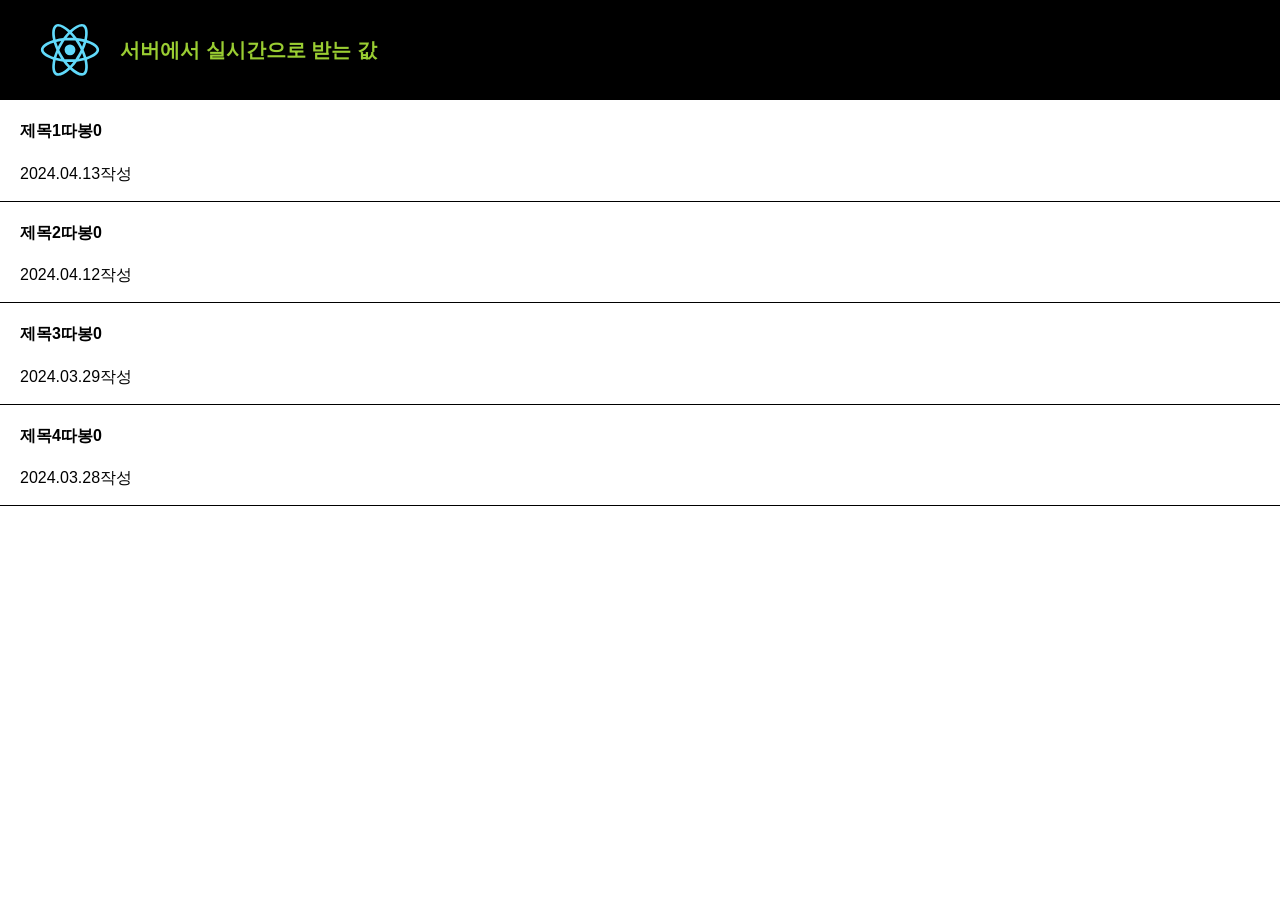
<file: index.html>
<!doctype html><html lang="en"><head><meta charset="utf-8"/><link rel="icon" href="/favicon.ico"/><meta name="viewport" content="width=device-width,initial-scale=1"/><meta name="theme-color" content="#000000"/><meta name="description" content="Web site created using create-react-app"/><link rel="apple-touch-icon" href="/logo192.png"/><link rel="manifest" href="/manifest.json"/><title>React App</title><script defer="defer" src="/static/js/main.bbf832da.js"></script><link href="/static/css/main.7d4492ca.css" rel="stylesheet"></head><body><noscript>You need to enable JavaScript to run this app.</noscript><div id="root"></div></body></html>
</file>
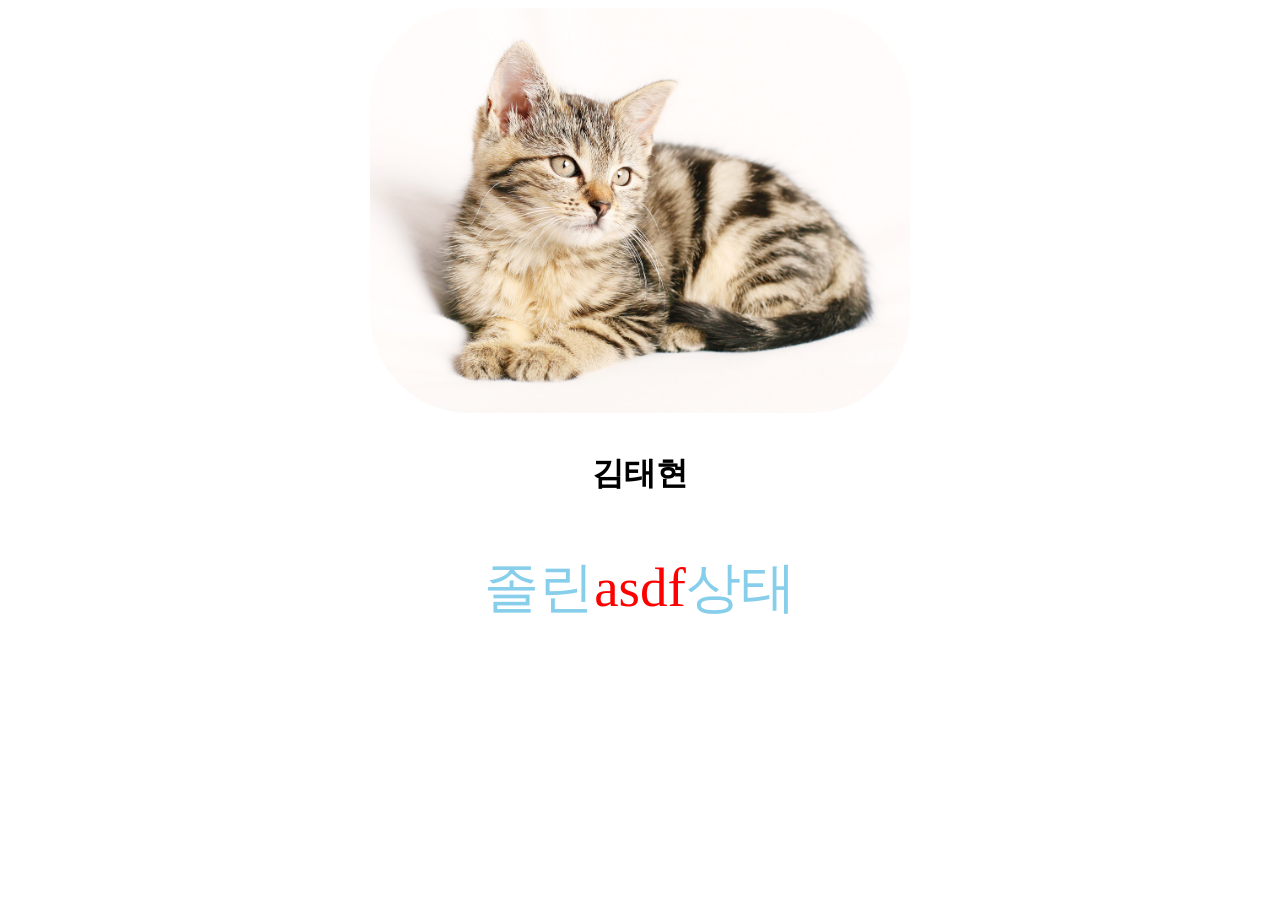
<file: layout1.html>
<!DOCTYPE html>
<html lang="en">
<head>
    <meta charset="UTF-8">
    <meta name="viewport" content="width=device-width, initial-scale=1.0">
    <title>Document</title>
    <link href="layout1.css"rel="stylesheet">
</head>
<body>
    <!--이미지-->
    <img src="cat1.jpg" class="round-image">
    <!--제목글-->
    <br><h1 class="content">김태현</h1>
    <!--본문글-->
    <p class="title">졸린<span style="color:red;font-weight:bolderletter-spacing 100px;">asdf</span>상태</p>
</body>
</html>
</file>
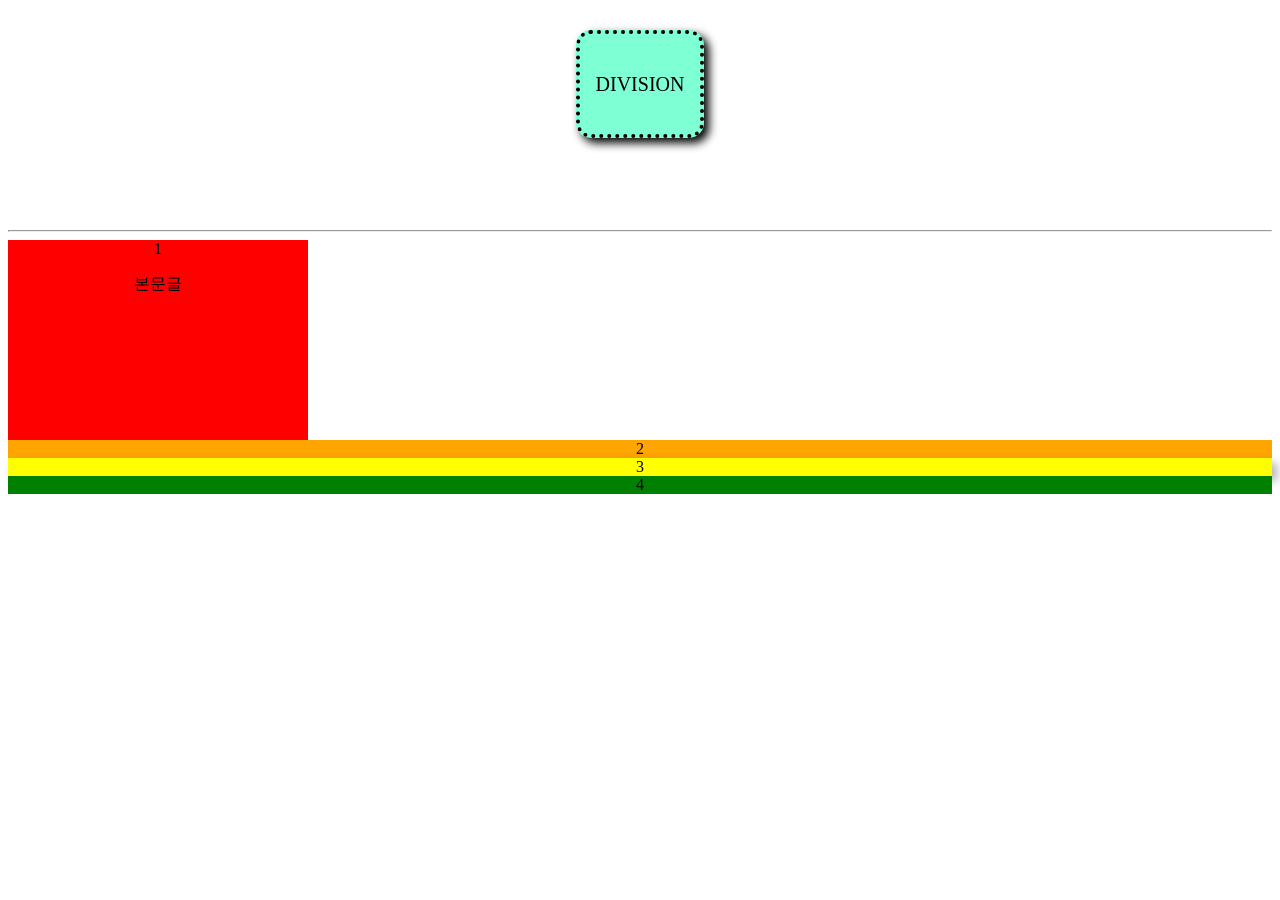
<file: layout2.html>
<!DOCTYPE html>
<html lang="en">
<head>
    <meta charset="UTF-8">
    <meta name="viewport" content="width=device-width, initial-scale=1.0">
    <title>Division</title>
    <style>
        body {
            text-align: center; /* Center text horizontally */
        }

        .box {
            background-color: aquamarine;
            height: 80px;
            width: 100px;
            border: 4px dotted black;
            border-radius: 15px;
            font-size: 20px;
            margin: 30px;
            padding: 10px;
            display: flex;
            align-items: center; /* Center text vertically */
            justify-content: center; /* Center text horizontally */
            box-shadow: 5px 5px 10px rgba(1, 1, 1, 1);
            text-align: center;
            margin-left: auto;
            margin-right: auto;
        }
    </style>
</head>
<body>

<div class="box">DIVISION</div>

<br><br><br>
<hr>

<!-- division: 구간을 박스로 나눈다. (기본 높이:0, 기본 가로:100%) -->
<div style="background: red;width:300px;height: 200px;">1
    <p>본문글</p>
</div>
<div style="background: orange;">2</div>
<div style="background: yellow;box-shadow: 5px 5px 10px rgba(0, 0, 0, 0.3);">3</div>
<div style="background: green;">4</div>

</body>
</html>
</file>
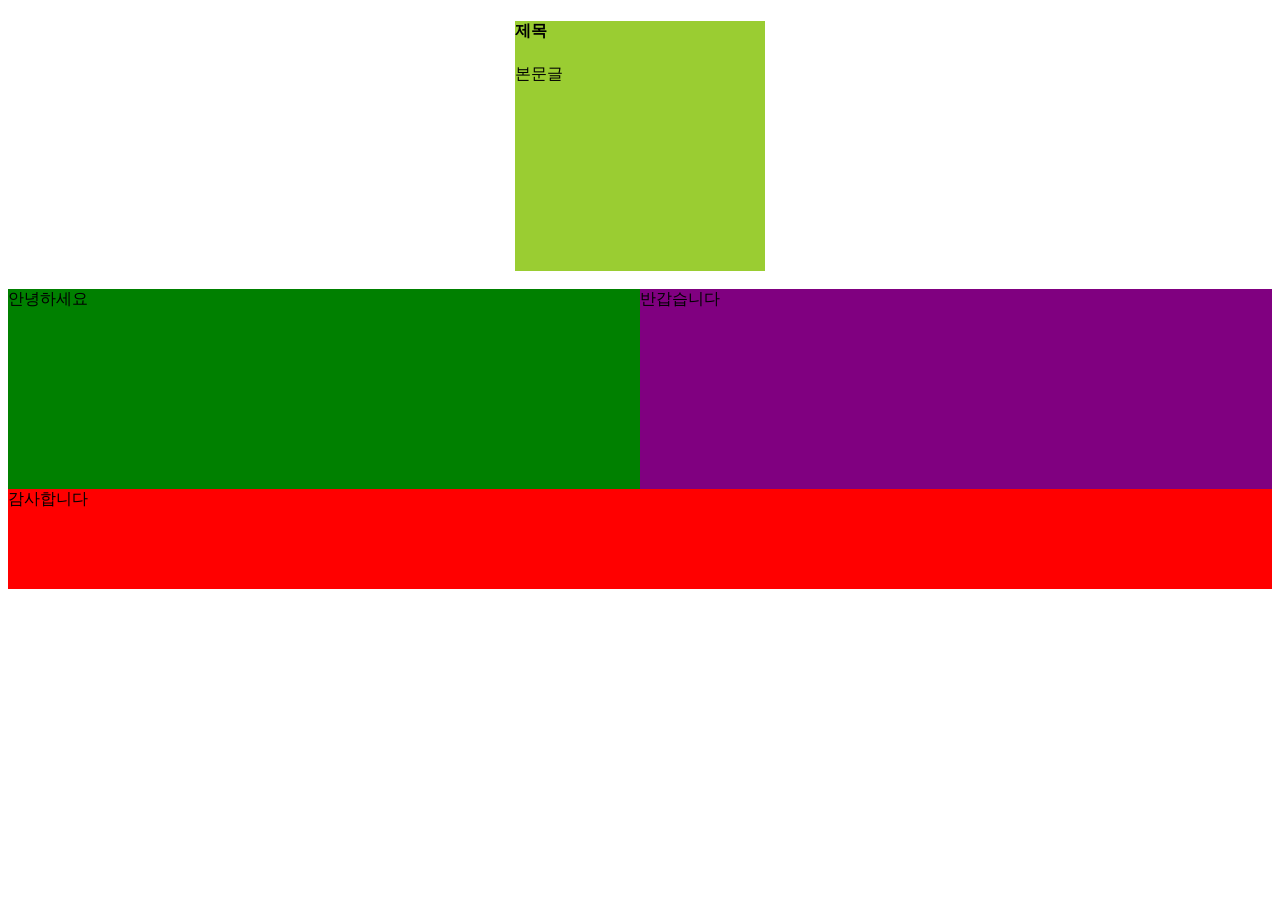
<file: layout3.html>
<!DOCTYPE html>
<html lang="ko">
<head>
    <meta charset="UTF-8">
    <meta name="viewport" content="width=device-width, initial-scale=1.0">
    <title>ㅎㅇ</title>
    <link herf="css/layout3.css" rel="stylesheet">
</head>
<body>
    <div style="background: yellowgreen;
    width:250px;
    height:250px;
    display:block;
    margin-left:auto;
    margin-right:auto;">
    <h4>제목</h4>
    <p>본문글</p>
    </div>
    <br>
    <div style="background:green;width:50%;height: 200px;float:left;">안녕하세요</div> 
    <div style="background: purple;width:50%;height: 200px;float:left;">반갑습니다</div> 
    <div style="clear:both"></div><!--float:left헤제-->
    <div style="background:red;height: 100px;">감사합니다</div>
</body>
</html>
</file>
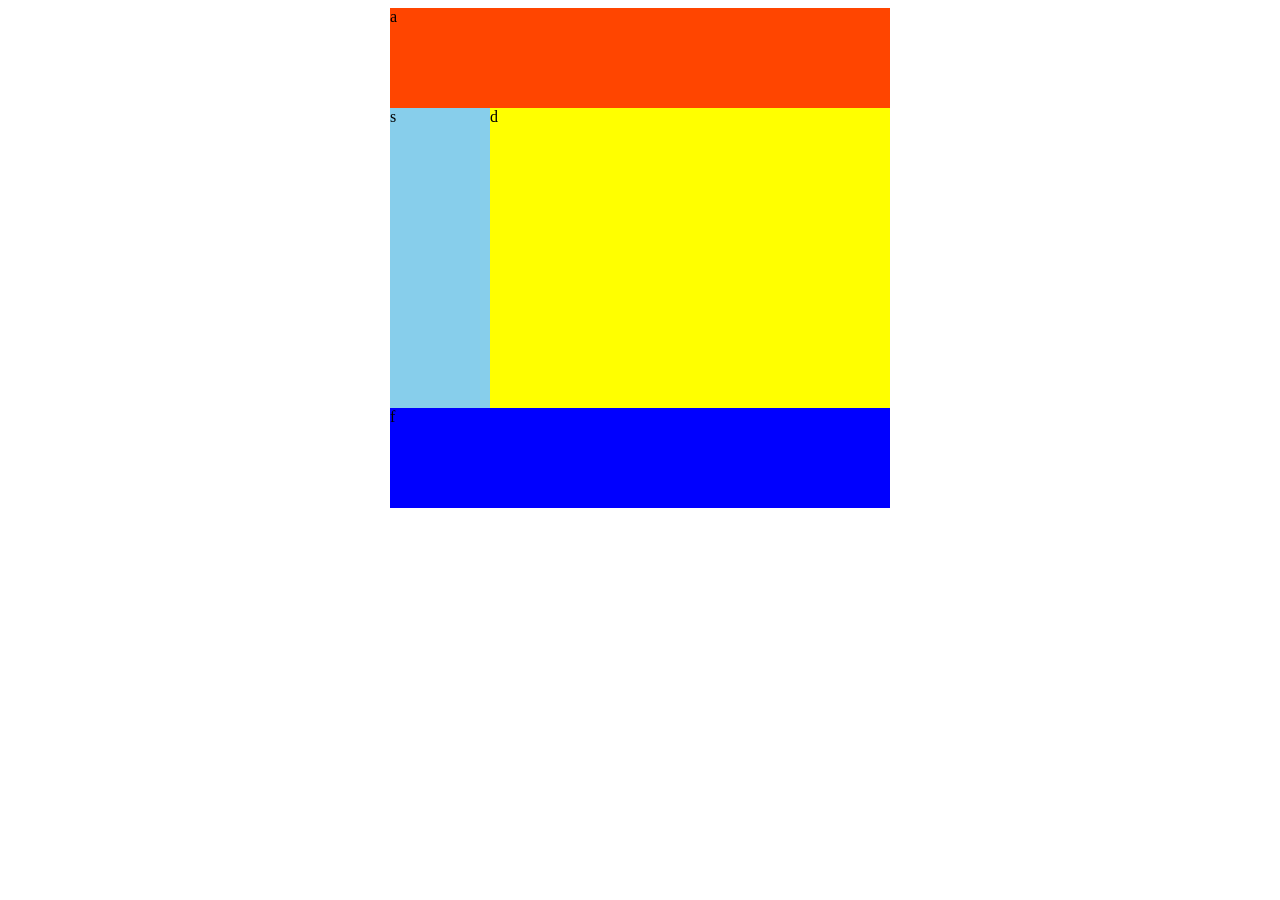
<file: layout4.html>
<!DOCTYPE html>
<html lang="en">
<head>
    <meta charset="UTF-8">
    <meta name="viewport" content="width=device-width, initial-scale=1.0">
    <title>ㅎㅇ</title>
</head>
<body>
    <div style="margin-left:auto;margin-right:auto; width: 500px;">
        <div style="background:orangered;width:500px;height:100px;">a</div>
        <div style="background:skyblue;width:100px;height:300px;float:left;">s</div>
        <div style="background:yellow;width:400px;height:300px;float:left;">d</div>
        <div style="clear:both"></div>
        <div style="background:blue;width:500px;height:100px;">f</div>
    </div>
</body>
</html>
</file>
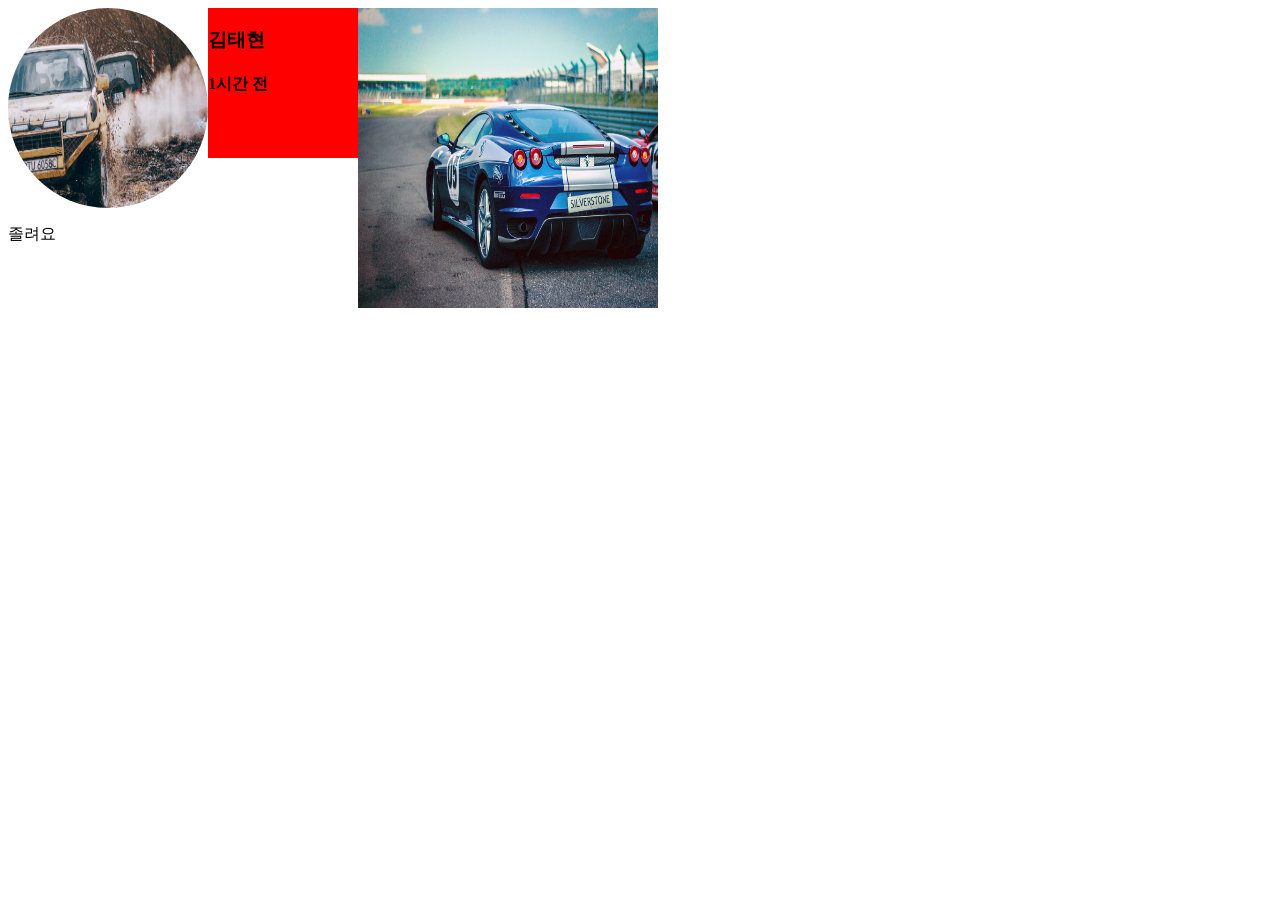
<file: layout6.html>
<!DOCTYPE html>
<html lang="en">
<head>
    <meta charset="UTF-8">
    <meta name="viewport" content="width=device-width, initial-scale=1.0">
    <title>Document</title>
</head>
<body>
    <div style="margin-left: auto;margin-right: auto;">
        <div style="float:left;">
            <img src="car1.jpg" style="border-radius: 500px;width:200px;height:200px;float:left;">
            <div style="background:red;width:150px;height: 150px;float:left;">
                <h3>김태현</h3>
                <h4>1시간 전</h4>
            
            </div>
            <div style="clear:both;"></div>
            <p>졸려요</p>
        </div>
        <img src="car.jpg" style="float:left;width:300px;height:300px;">
</div>
</body>
</html>
</file>
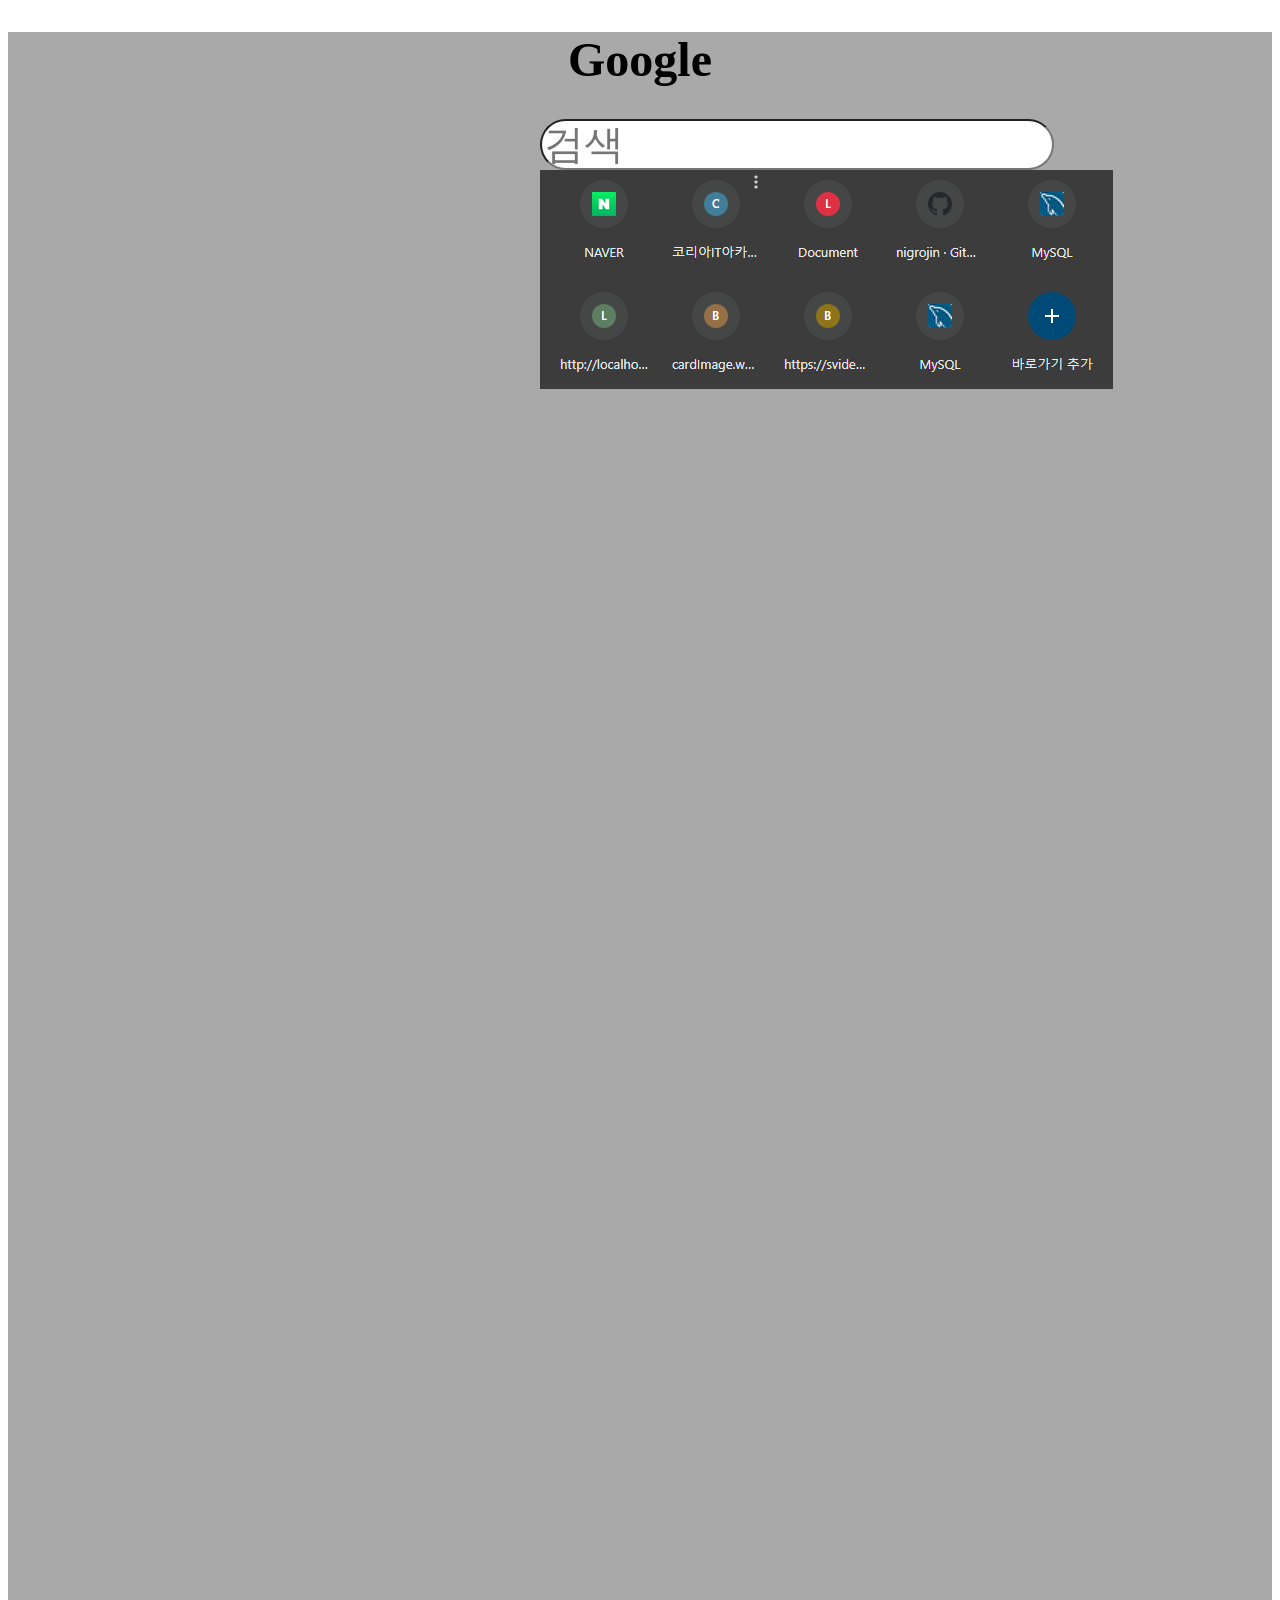
<file: layout7.html>
<!DOCTYPE html>
<html lang="en">
<head>
    <meta charset="UTF-8">
    <meta name="viewport" content="width=device-width, initial-scale=1.0">
    <title>Document</title>
</head>
<body>
    <div style="background:darkgray;height:10000px;">
        <h1 style="text-align: center;font-size: 48px;">Google</h1>
        
        <div style="margin-left: auto;margin-right: auto;width:200px;">
            <input style="font-size: 40px;border-radius: 500px;" placeholder="검색">
            <img src="capture.png" style="margin-left: auto;margin-right: auto;width:auto">
        </div>
    </div>
</body>
</html>
</file>
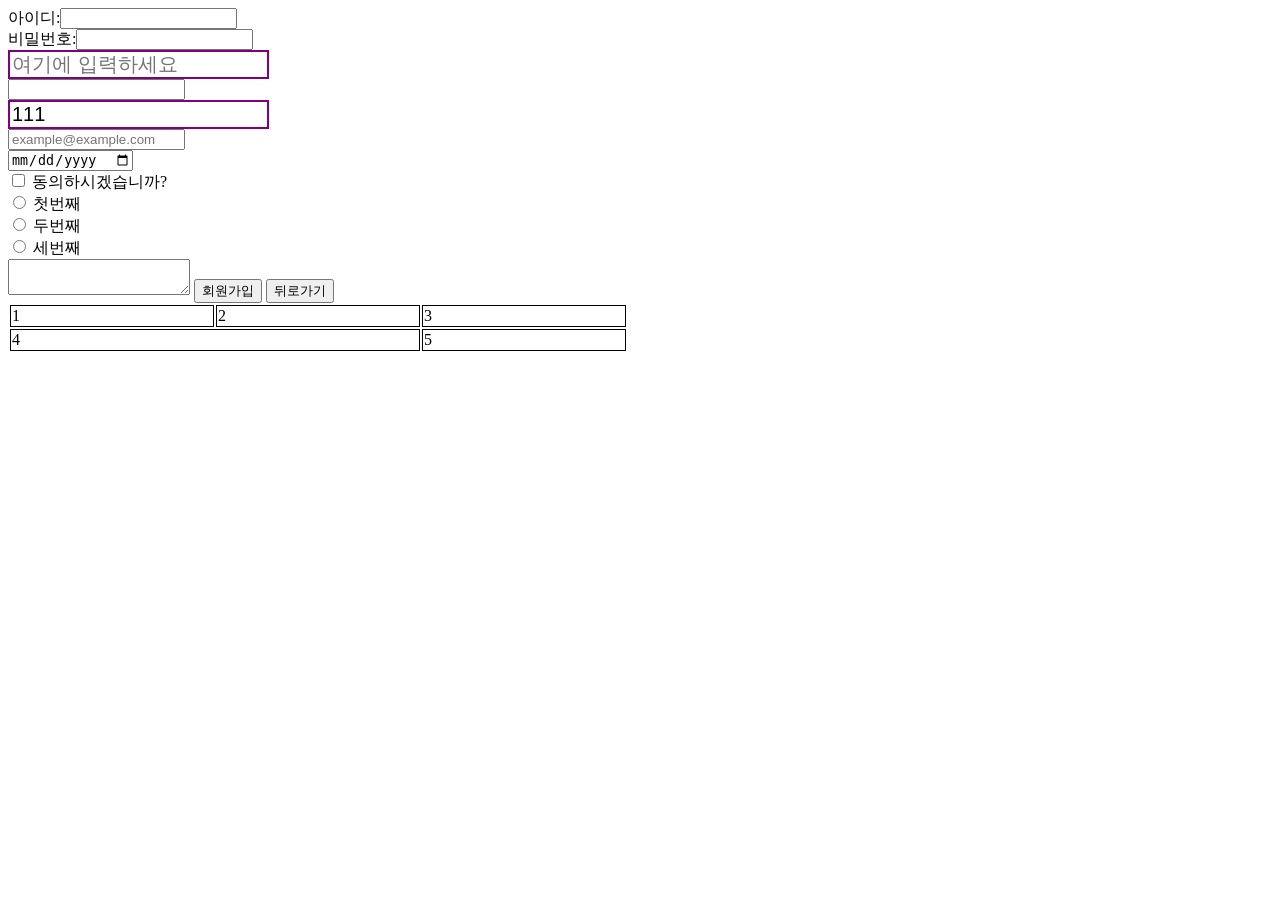
<file: layout8.html>
<!DOCTYPE html>
<html lang="en">
<head>
    <meta charset="UTF-8">
    <meta name="viewport" content="width=device-width, initial-scale=1.0">
    <title>Document</title>
    <link href="layout8.css"rel="stylesheet">
</head>
<body>

    <div>
        <form>
            아이디:<input type="text"><br>
            비밀번호:<input type="password">
        </form>
    </div>


    <div class="input-class">
        <form>
            <input type="text"
            placeholder="여기에 입력하세요">
            <br>
            <input type="password">
            <br>
            <input type="number" value="111">
            <br>
            <input type="email"
            placeholder="example@example.com">
            <br>
            <input type="date">
            <br>
            <input type="checkbox">
            <lable>동의하시겠습니까?</lable>
            <br>
            <input type="radio" name="bundle" id="content1">
            <lable for="content1">첫번째</lable>
            <br>
            <input type="radio" name="bundle" id="content2">
            <lable for="content2">두번째</lable>
            <br>
            <input type="radio" name="bundle" id="content3">
            <lable for="content3">세번째</lable>
            <br>
            <textarea></textarea>
            <input type="submit" value="회원가입">
            <input type="button" value="뒤로가기">
        </form>
    </div>
    <!-- 표:table/tr/td -->
    <div class="component-table">
        <table class="my-table">
            <tr>
                <td>1</td>
                <td>2</td>
                <td>3</td>
            </tr>
            <tr>
                <td colspan="2">4</td>
                <td>5</td>
            </tr>
        </table>
    
    </div>
</body>
</html>
</file>
<file: static/css/main.7d4492ca.css>
body{-webkit-font-smoothing:antialiased;-moz-osx-font-smoothing:grayscale;font-family:-apple-system,BlinkMacSystemFont,Segoe UI,Roboto,Oxygen,Ubuntu,Cantarell,Fira Sans,Droid Sans,Helvetica Neue,sans-serif;margin:0}code{font-family:source-code-pro,Menlo,Monaco,Consolas,Courier New,monospace}.App{text-align:center}.App-logo{height:40vmin;pointer-events:none}@media (prefers-reduced-motion:no-preference){.App-logo{animation:App-logo-spin 20s linear infinite}}.App-header{background-color:#282c34;flex-direction:column;font-size:calc(10px + 2vmin);justify-content:center;min-height:100vh}.App-header,.black-nav{align-items:center;color:#fff;display:flex}.black-nav{background:#000;padding-left:20px;width:100%}.list{border-bottom:1px solid #000;padding:0 20px;text-align:left}.App-link{color:#61dafb}.modal{background:skyblue;padding:20px;text-align:left}@keyframes App-logo-spin{0%{transform:rotate(0deg)}to{transform:rotate(1turn)}}
/*# sourceMappingURL=main.7d4492ca.css.map*/
</file>
<file: layout1.css>
/* css : cascading style sheets */
.round-image
{
    width:540px;
    height:540;
    display:block;
    margin-left:auto;
    margin-right:auto;
    border-radius: 100px;
}

.title
{
    color:skyblue; font-size:55px; font-family:궁서체;text-align: center;
}

.content
{
    text-align:center
}
</file>
<file: layout8.css>
.input-class
{
    width:400px;
}
.input-class input{
    box-sizing: border-box;
}

.input-class input[type=text],
.input-class input[type=number]
{
width:100%
padding:10px;
font-size:20px;
border:2px solid purple;
border-radious:15px;
}

.component-table{
    border-collapse: collapse;
}

.component-table tr td{
    border:1px solid black;
    border-spacing: 0;
}
.my-table tr td{
    border-collapse: collapse;
    border:1px solid black;
    width:200px;
}
</file>
